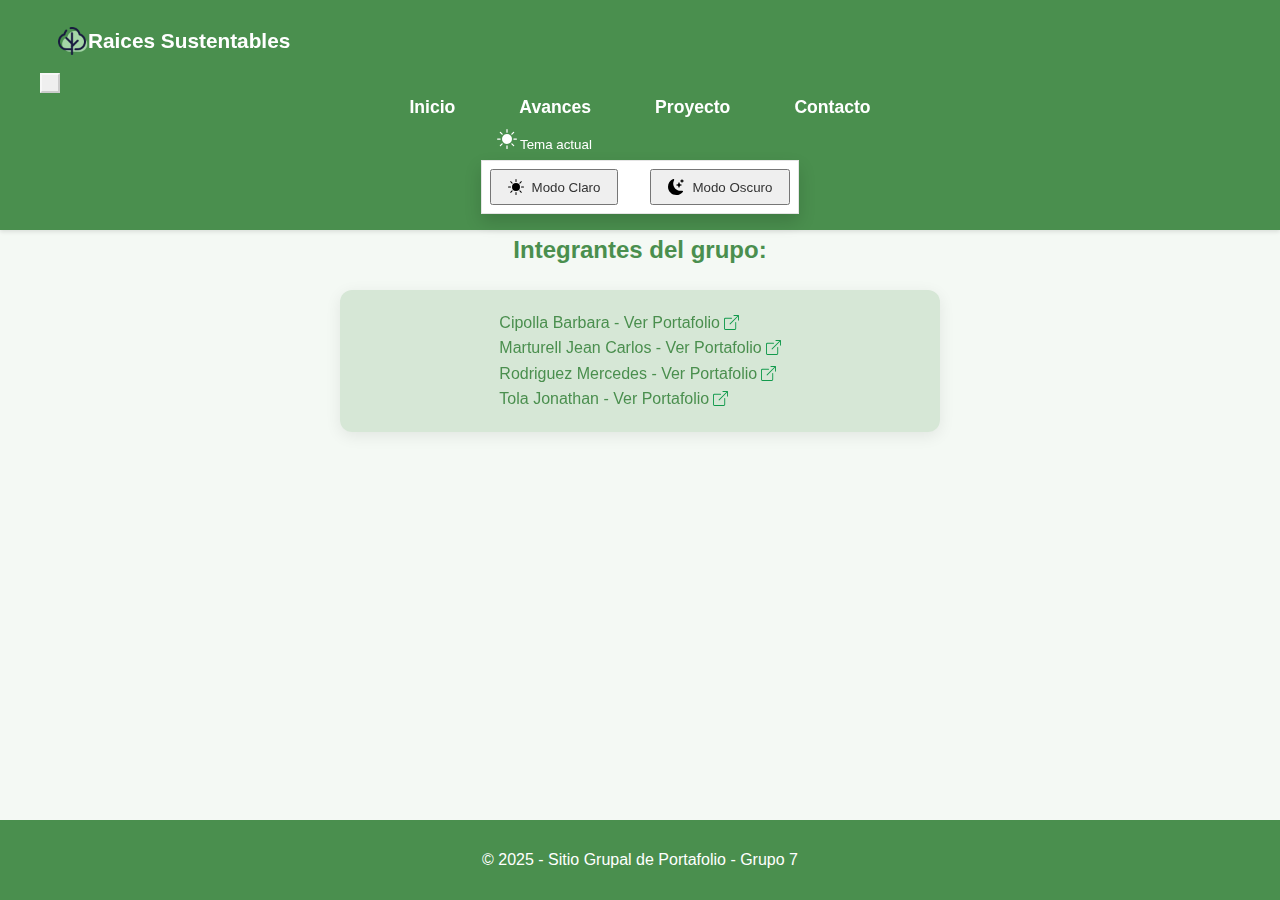
<file: index.html>
<!DOCTYPE html>
<html lang="es">

<head>
    <meta charset="UTF-8">
    <meta name="viewport" content="width=device-width, initial-scale=1">
    <meta name="description" content="Raices Sustentables - Proyecto de sustentabilidad">
    <title>Raices Sustentables</title>
    <link href="https://cdn.jsdelivr.net/npm/bootstrap@5.3.6/dist/css/bootstrap.min.css" rel="stylesheet"
        integrity="sha384-4Q6Gf2aSP4eDXB8Miphtr37CMZZQ5oXLH2yaXMJ2w8e2ZtHTl7GptT4jmndRuHDT" crossorigin="anonymous">
    <link rel="stylesheet" href="css/styles.css">
    <link rel="stylesheet" href="css/home.css">
    <link rel="icon" href="img/icons8-árbol-48.png" />
</head>

<body>
    <header>
        <nav class="navbar navbar-expand-lg">
            <div class="container-fluid px-4">
                <a class="navbar-brand text-white text-decoration-none" href="index.html">
                    <img src="img/icons8-árbol-48.png" alt="Logo" width="40" height="40" class="me-2">
                    Raices Sustentables
                </a>
                <button class="navbar-toggler" type="button" data-bs-toggle="collapse" data-bs-target="#navbarNav"
                    aria-controls="navbarNav" aria-expanded="false" aria-label="Toggle navigation">
                    <span class="navbar-toggler-icon"></span>
                </button>
                <div class="collapse navbar-collapse" id="navbarNav">
                    <ul class="navbar-nav ms-auto mb-2 mb-lg-0 me-4">
                        <li class="nav-item px-3">
                            <a class="nav-link" href="index.html">Inicio</a>
                        </li>
                        <li class="nav-item px-3">
                            <a class="nav-link" href="avances.html">Avances</a>
                        </li>
                        <li class="nav-item px-3">
                            <a class="nav-link" href="proyecto.html">Proyecto</a>
                        </li>
                        <li class="nav-item px-3">
                            <a class="nav-link" href="contacto.html">Contacto</a>
                        </li>
                    </ul>
                    <ul class="navbar-nav">
                        <li class="nav-item">
                            <div class="dropdown">
                                <button class="btn dropdown-toggle" type="button" data-bs-toggle="dropdown"
                                    aria-expanded="false" id="darkModeToggle" aria-label="Cambiar tema de la página">
                                    <img src="img/sun-fill.svg" alt="" width="20" height="20" style="filter: invert(1);"
                                        aria-hidden="true">
                                    <span class="visually-hidden">Tema actual</span>
                                </button>
                                <ul class="dropdown-menu dropdown-menu-end" aria-labelledby="darkModeToggle">
                                    <li><button class="dropdown-item" data-theme="light">
                                            <img src="img/sun-fill.svg" alt="" width="16" height="16" class="me-2"
                                                aria-hidden="true">
                                            <span>Modo Claro</span>
                                        </button></li>
                                    <li><button class="dropdown-item" data-theme="dark">
                                            <img src="img/moon-stars-fill.svg" alt="" width="16" height="16"
                                                class="me-2" aria-hidden="true">
                                            <span>Modo Oscuro</span>
                                        </button></li>
                                </ul>
                            </div>
                        </li>
                    </ul>
                </div>
            </div>
        </nav>
    </header>
    <main>
        <h1>Grupo 7 - Portafolio Grupal</h1>
        <h2>Integrantes del grupo:</h2>
        <section class="integrantes mt-5">
            <ul class="list-unstyled mb-0">
                <li class="d-flex align-items-center gap-2 mb-3">
                    <span class="nombre-integrante">Cipolla Barbara - </span>
                    <a href="https://bcipolla-uade.github.io/UVA1/" target="_blank" class="btn btn-outline-success">
                        Ver Portafolio
                        <img src="img/box-arrow-up-right.svg" alt="Portafolio" width="15" height="15">
                    </a>
                </li>
                <li class="d-flex align-items-center gap-2 mb-3">
                    <span class="nombre-integrante">Marturell Jean Carlos - </span>
                    <a href="https://jeanmarturell-edu.github.io/Marturell_Dise-o_Parcial_1/" target="_blank" class="btn btn-outline-success">
                        Ver Portafolio
                        <img src="img/box-arrow-up-right.svg" alt="Portafolio" width="15" height="15">
                    </a>
                </li>
                <li class="d-flex align-items-center gap-2 mb-3">
                    <span class="nombre-integrante">Rodriguez Mercedes - </span>
                    <a href="https://mercedesbr.github.io/tpobligatoriouva2.github.io/" target="_blank" class="btn btn-outline-success">
                        Ver Portafolio
                        <img src="img/box-arrow-up-right.svg" alt="Portafolio" width="15" height="15">
                    </a>
                </li>
                <li class="d-flex align-items-center gap-2">
                    <span class="nombre-integrante">Tola Jonathan - </span>
                    <a href="https://jonathantola.github.io/UVA2EjercicioIntegrador/" target="_blank" class="btn btn-outline-success">
                        Ver Portafolio
                        <img src="img/box-arrow-up-right.svg" alt="Portafolio" width="15" height="15">
                    </a>
                </li>
            </ul>
        </section>
    </main>
    <footer>
        <div class="footer-content">
            <p>© 2025 - Sitio Grupal de Portafolio - Grupo 7</p>
        </div>
    </footer>
    <script src="js/script.js"></script>
    <script src="https://cdn.jsdelivr.net/npm/bootstrap@5.3.6/dist/js/bootstrap.bundle.min.js"
        integrity="sha384-j1CDi7MgGQ12Z7Qab0qlWQ/Qqz24Gc6BM0thvEMVjHnfYGF0rmFCozFSxQBxwHKO"
        crossorigin="anonymous"></script>
</body>

</html>
</file>
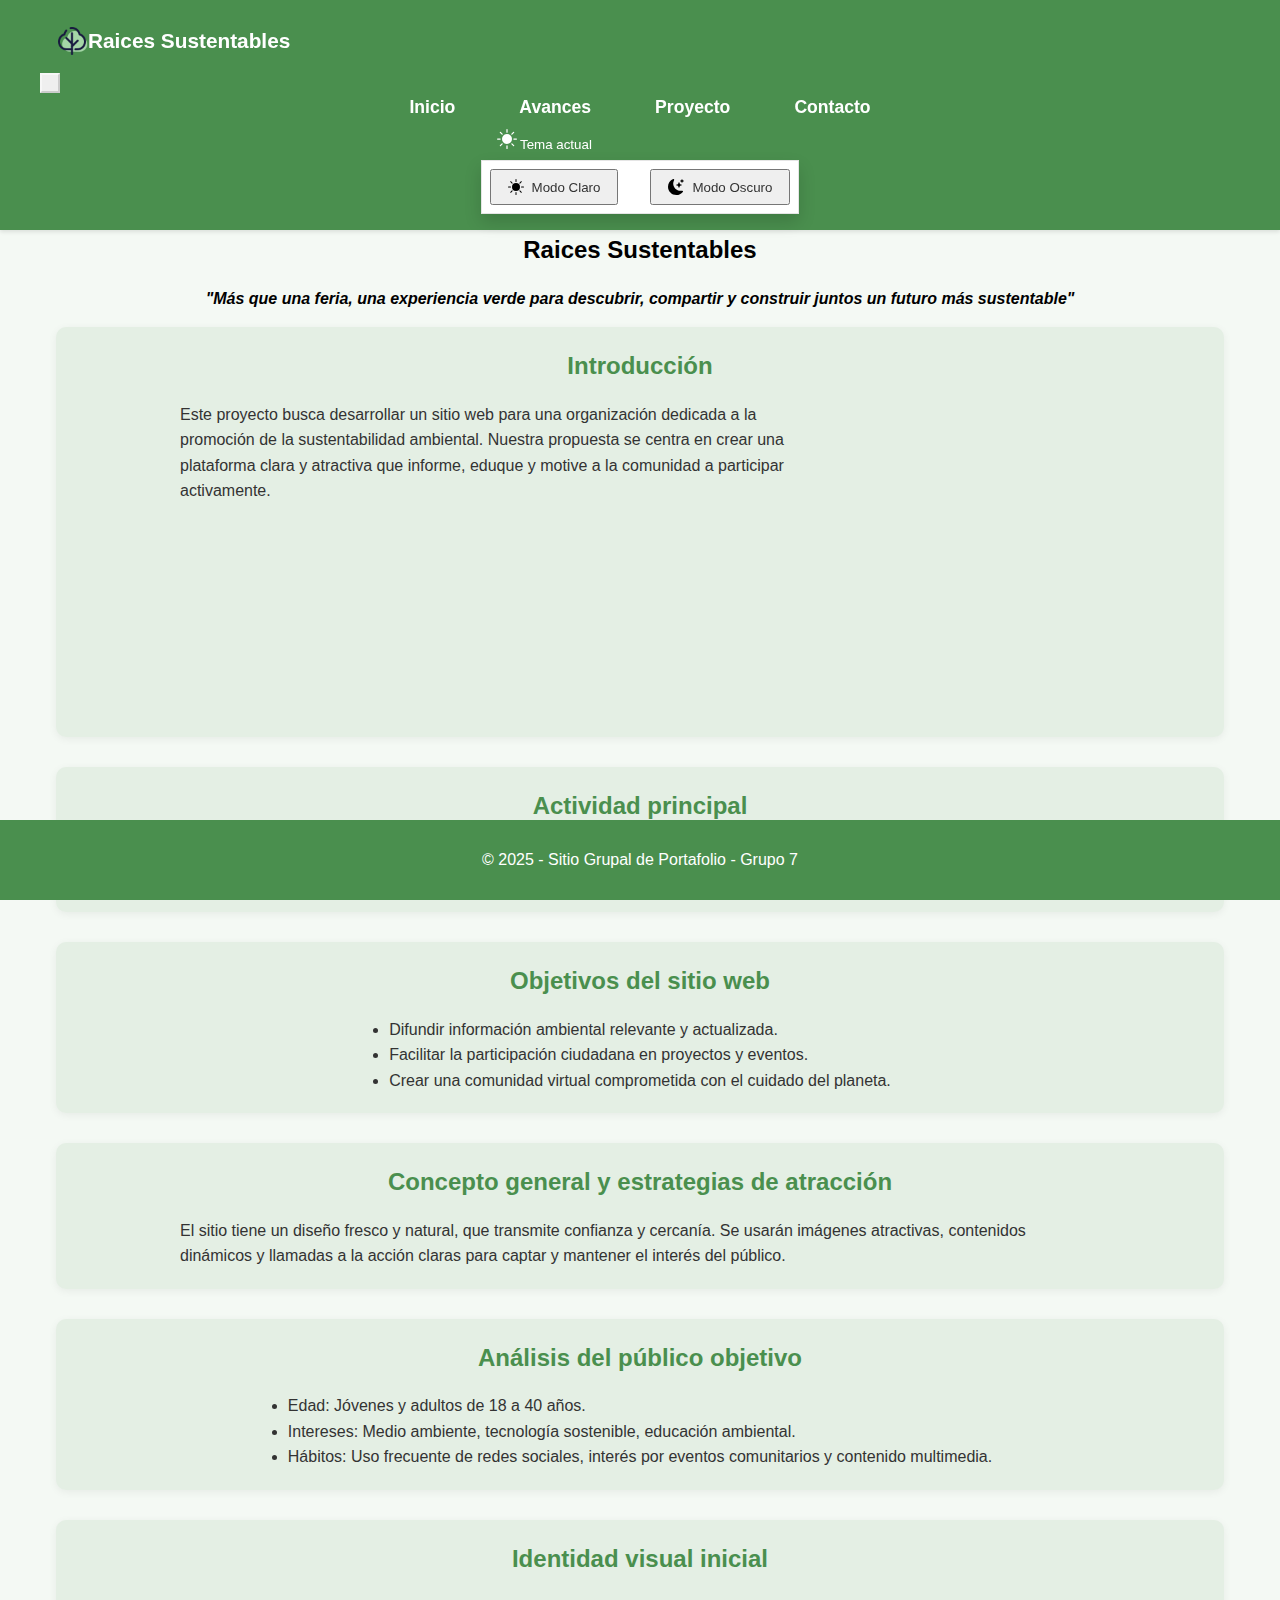
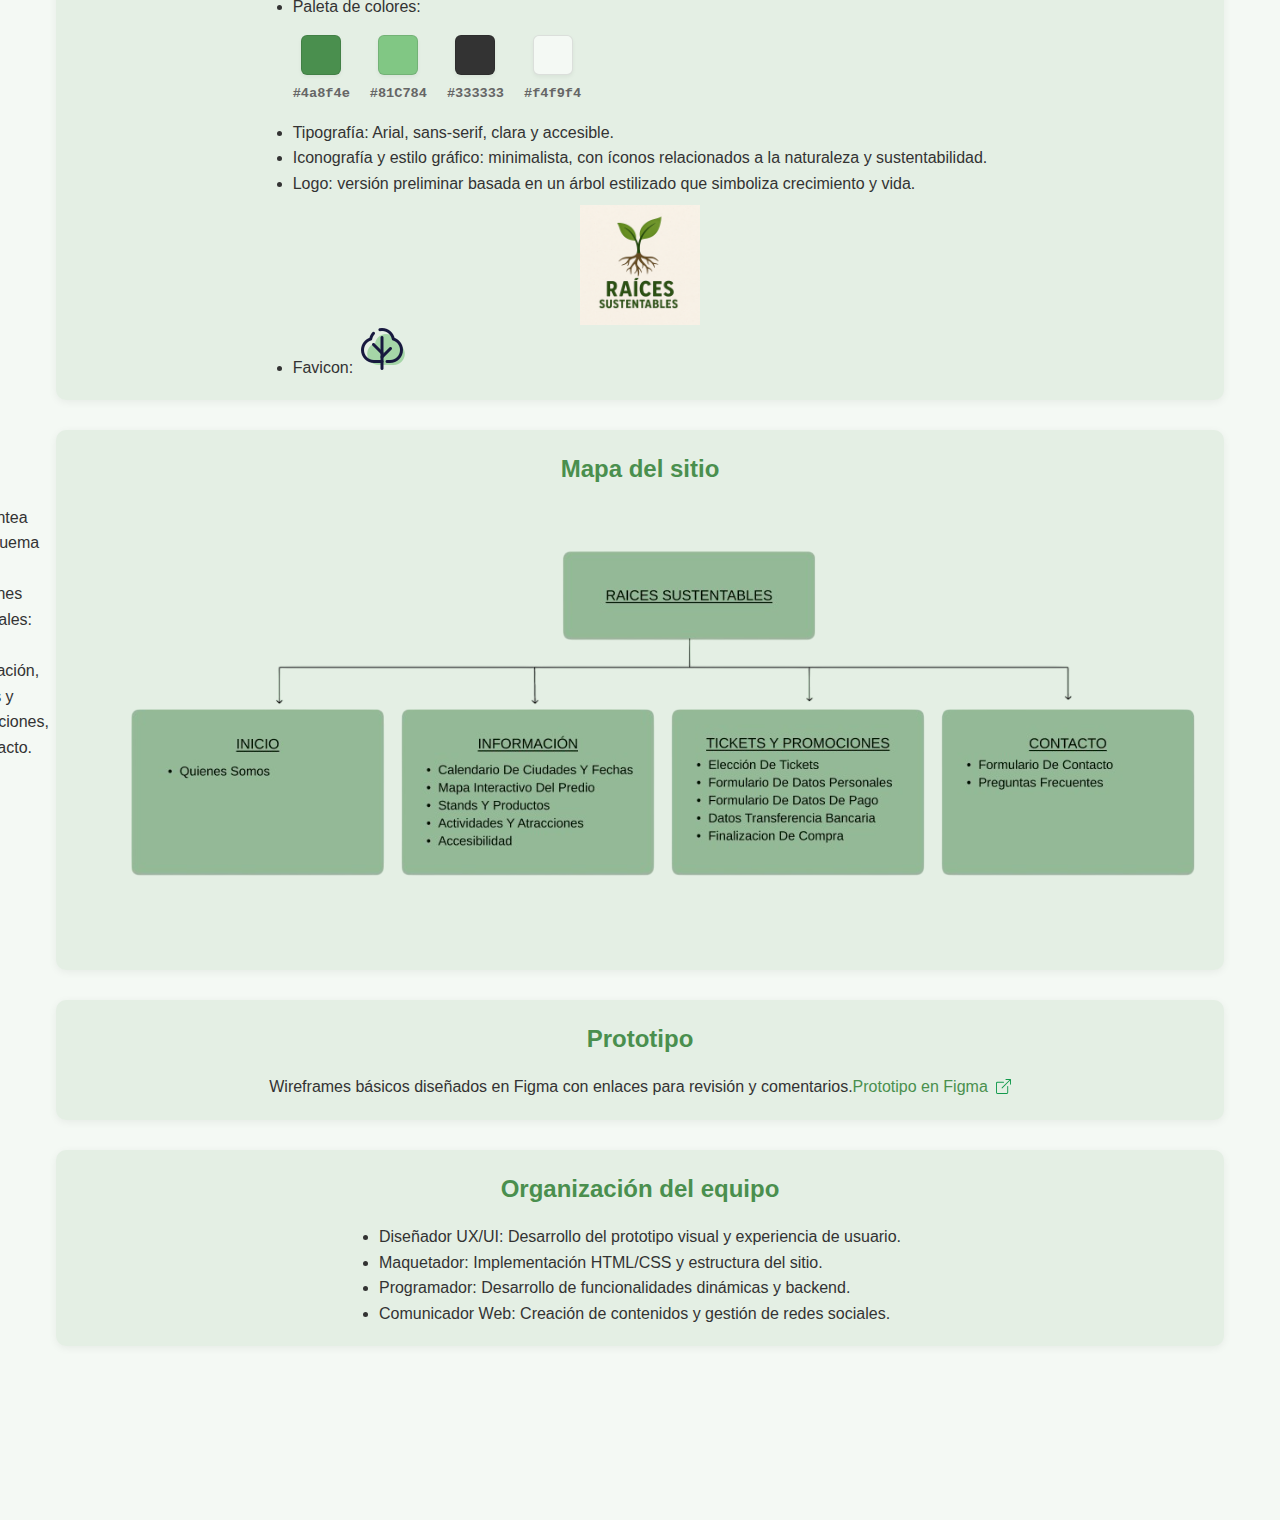
<file: avances.html>
<!DOCTYPE html>
<html lang="es">

<head>
  <meta charset="UTF-8" />
  <meta name="viewport" content="width=device-width, initial-scale=1" />
  <meta name="description" content="Raices Sustentables - Proyecto de sustentabilidad">
  <title>Raices Sustentables</title>
  <link href="https://cdn.jsdelivr.net/npm/bootstrap@5.3.6/dist/css/bootstrap.min.css" rel="stylesheet"
    integrity="sha384-4Q6Gf2aSP4eDXB8Miphtr37CMZZQ5oXLH2yaXMJ2w8e2ZtHTl7GptT4jmndRuHDT" crossorigin="anonymous">
  <link rel="stylesheet" href="css/styles.css">
  <link rel="stylesheet" href="css/avances.css">
  <link rel="icon" href="img/icons8-árbol-48.png" />
</head>

<body>
  <header>
    <nav class="navbar navbar-expand-lg">
      <div class="container-fluid px-4">
        <a class="navbar-brand text-white text-decoration-none" href="index.html">
          <img src="img/icons8-árbol-48.png" alt="Logo" width="40" height="40" class="me-2">
          Raices Sustentables
        </a>
        <button class="navbar-toggler" type="button" data-bs-toggle="collapse" data-bs-target="#navbarNav"
          aria-controls="navbarNav" aria-expanded="false" aria-label="Toggle navigation">
          <span class="navbar-toggler-icon"></span>
        </button>
        
        <div class="collapse navbar-collapse" id="navbarNav">
          <ul class="navbar-nav ms-auto mb-2 mb-lg-0 me-4">
            <li class="nav-item px-3">
              <a class="nav-link" href="index.html">Inicio</a>
            </li>
            <li class="nav-item px-3">
              <a class="nav-link" href="avances.html">Avances</a>
            </li>
            <li class="nav-item px-3">
              <a class="nav-link" href="proyecto.html">Proyecto</a>
            </li>
            <li class="nav-item px-3">
              <a class="nav-link" href="contacto.html">Contacto</a>
            </li>
          </ul>
          <ul class="navbar-nav">
            <li class="nav-item">
              <div class="dropdown">
                <button class="btn dropdown-toggle" type="button" data-bs-toggle="dropdown" aria-expanded="false"
                  id="darkModeToggle" aria-label="Cambiar tema de la página">
                  <img src="img/sun-fill.svg" alt="" width="20" height="20" style="filter: invert(1);"
                    aria-hidden="true">
                  <span class="visually-hidden">Tema actual</span>
                </button>
                <ul class="dropdown-menu dropdown-menu-end" aria-labelledby="darkModeToggle">
                  <li><button class="dropdown-item" data-theme="light">
                      <img src="img/sun-fill.svg" alt="" width="16" height="16" class="me-2" aria-hidden="true">
                      <span>Modo Claro</span>
                    </button></li>
                  <li><button class="dropdown-item" data-theme="dark">
                      <img src="img/moon-stars-fill.svg" alt="" width="16" height="16" class="me-2" aria-hidden="true">
                      <span>Modo Oscuro</span>
                    </button></li>
                </ul>
              </div>
            </li>
          </ul>
        </div>
      </div>
    </nav>
  </header>
  <main>
    <h1>Avances del Proyecto</h1>
    <div class="text-center">
      <h2 class="name-project">Raices Sustentables</h2>
      <h3 class="slogan">
        "Más que una feria, una experiencia verde para descubrir, compartir y construir juntos un futuro más
        sustentable"
      </h3>
    </div>
    <div class="container px-0">
      <section id="introduccion">
        <h2>Introducción</h2>
        <div class="row">
          <p>Este proyecto busca desarrollar un sitio web para una organización dedicada a la promoción de la
            sustentabilidad ambiental. Nuestra propuesta se centra en crear una plataforma clara y atractiva que
            informe,
            eduque y motive a la comunidad a participar activamente.</p>
            <iframe width="560" height="315" src="https://www.youtube.com/embed/S6SRwQQNQp4?si=m0HlLHedyd2SuYSQ" title="YouTube video player" frameborder="0" allow="accelerometer; autoplay; clipboard-write; encrypted-media; gyroscope; picture-in-picture; web-share" referrerpolicy="strict-origin-when-cross-origin" allowfullscreen></iframe>        </div>
      </section>

      <section id="actividad-principal">
        <h2>Actividad principal</h2>
        <div class="row">
          <p>La organización trabaja en campañas de concientización ambiental, promoción de prácticas ecológicas y
            colaboración con instituciones educativas y comunitarias.</p>
        </div>
      </section>

      <section id="objetivos">
        <h2>Objetivos del sitio web</h2>
        <div class="row">
          <ul>
            <li>Difundir información ambiental relevante y actualizada.</li>
            <li>Facilitar la participación ciudadana en proyectos y eventos.</li>
            <li>Crear una comunidad virtual comprometida con el cuidado del planeta.</li>
          </ul>
        </div>
      </section>

      <section id="concepto-estrategias">
        <h2>Concepto general y estrategias de atracción</h2>
        <div class="row">
          <p>El sitio tiene un diseño fresco y natural, que transmite confianza y cercanía. Se usarán imágenes
            atractivas,
            contenidos dinámicos y llamadas a la acción claras para captar y mantener el interés del público.</p>
        </div>
      </section>

      <section id="publico-objetivo">
        <h2>Análisis del público objetivo</h2>
        <div class="row">
          <ul>
            <li>Edad: Jóvenes y adultos de 18 a 40 años.</li>
            <li>Intereses: Medio ambiente, tecnología sostenible, educación ambiental.</li>
            <li>Hábitos: Uso frecuente de redes sociales, interés por eventos comunitarios y contenido multimedia.</li>
          </ul>
        </div>
      </section>

      <section id="identidad-visual">
        <h2>Identidad visual inicial</h2>
        <div class="row">
          <ul>
            <li>Paleta de colores:
              <div class="color-palette">
                <div class="color-item">
                  <div class="color-square" style="background-color: #4a8f4e;"></div>
                  <span class="color-label">#4a8f4e</span>
                </div>
                <div class="color-item">
                  <div class="color-square" style="background-color: #81C784;"></div>
                  <span class="color-label">#81C784</span>
                </div>
                <div class="color-item">
                  <div class="color-square" style="background-color: #333333;"></div>
                  <span class="color-label">#333333</span>
                </div>
                <div class="color-item">
                  <div class="color-square" style="background-color: #f4f9f4;"></div>
                  <span class="color-label">#f4f9f4</span>
                </div>
              </div>
            </li>
            <li>Tipografía: Arial, sans-serif, clara y accesible.</li>
            <li>Iconografía y estilo gráfico: minimalista, con íconos relacionados a la naturaleza y sustentabilidad.
            </li>
            <li>Logo: versión preliminar basada en un árbol estilizado que simboliza crecimiento y vida.</li>
            <li style="list-style: none;">
              <img src="img/logo.png" alt="Logo preliminar: árbol estilizado" class="logo-preliminar">
            </li>
            <li>
              Favicon:
              <img src="img/icons8-árbol-48.png" alt="Favicon" class="favicon">
            </li>
          </ul>
        </div>
      </section>

      <section id="mapa-del-sitio">
        <h2>Mapa del sitio</h2>
        <div class="row">
          <p>Se plantea un esquema con secciones principales: Inicio, Información, Tickets y Promociones, y Contacto.</p>
          <img src="img/mapa.png" alt="Mapa del sitio" class="img-fluid">
        </div>
      </section>

      <section id="prototipo">
        <h2>Prototipo</h2>
        <div class="row">
          <p>Wireframes básicos diseñados en Figma con enlaces para revisión y comentarios.</p>
          <a href="https://www.figma.com/design/7udUattE8xPKChNR4ViDZu/Raices-sustentables?node-id=0-1&t=KwlnRJPeVBv5Nybq-1"
            target="_blank" class="figma-link">
            Prototipo en Figma
            <img src="img/box-arrow-up-right.svg" alt="Link" width="15" height="15">
          </a>
        </div>
      </section>

      <section id="organizacion-equipo">
        <h2>Organización del equipo</h2>
        <div class="row">
          <ul>
            <li>Diseñador UX/UI: Desarrollo del prototipo visual y experiencia de usuario.</li>
            <li>Maquetador: Implementación HTML/CSS y estructura del sitio.</li>
            <li>Programador: Desarrollo de funcionalidades dinámicas y backend.</li>
            <li>Comunicador Web: Creación de contenidos y gestión de redes sociales.</li>
          </ul>
        </div>
      </section>
    </div>
  </main>

  <footer>
    <div class="footer-content">
      <p>© 2025 - Sitio Grupal de Portafolio - Grupo 7</p>
    </div>
  </footer>
  <script src="js/script.js"></script>
  <script src="https://cdn.jsdelivr.net/npm/bootstrap@5.3.6/dist/js/bootstrap.bundle.min.js"
    integrity="sha384-j1CDi7MgGQ12Z7Qab0qlWQ/Qqz24Gc6BM0thvEMVjHnfYGF0rmFCozFSxQBxwHKO"
    crossorigin="anonymous"></script>
</body>

</html>
</file>
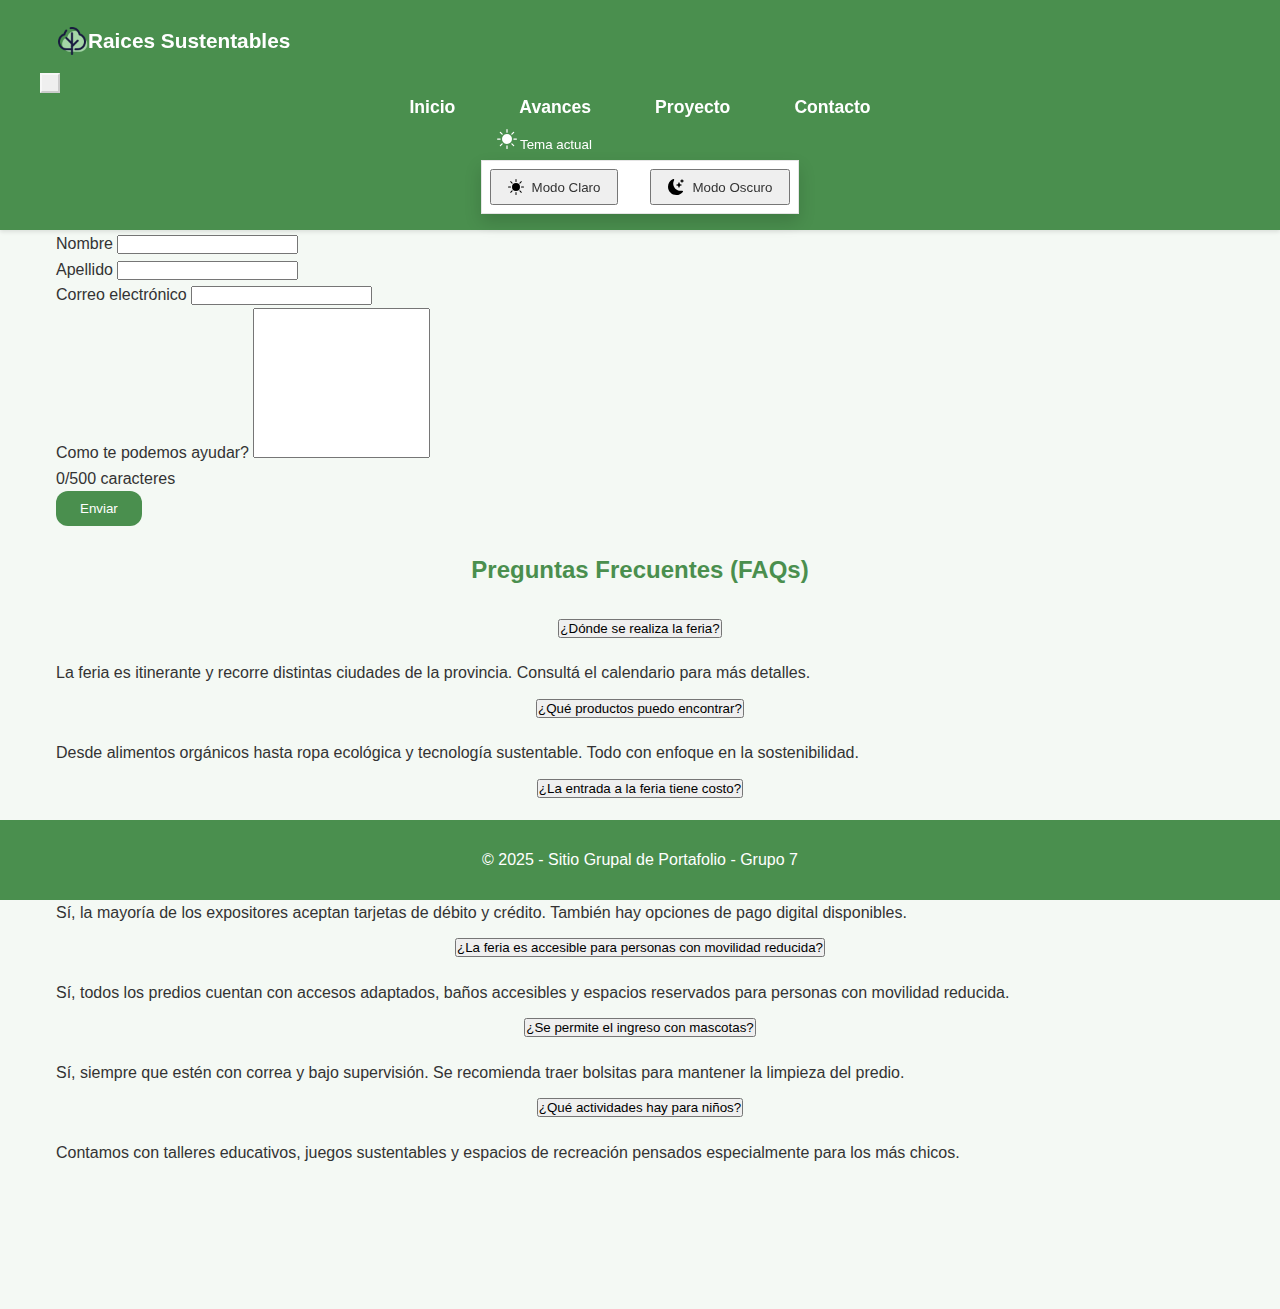
<file: contacto.html>
<!DOCTYPE html>
<html lang="es">

<head>
    <meta charset="UTF-8" />
    <meta name="viewport" content="width=device-width, initial-scale=1" />
    <meta name="description" content="Raices Sustentables - Proyecto de sustentabilidad" />
    <title>Raices Sustentables</title>
    <link href="https://cdn.jsdelivr.net/npm/bootstrap@5.3.6/dist/css/bootstrap.min.css" rel="stylesheet"
        integrity="sha384-4Q6Gf2aSP4eDXB8Miphtr37CMZZQ5oXLH2yaXMJ2w8e2ZtHTl7GptT4jmndRuHDT" crossorigin="anonymous" />
    <link rel="stylesheet" href="css/styles.css" />
    <link rel="stylesheet" href="css/proyecto.css" />
    <link rel="icon" href="img/icons8-árbol-48.png" />
</head>

<body>
    <header>
        <nav class="navbar navbar-expand-lg">
            <div class="container-fluid px-4">
                <a class="navbar-brand text-white text-decoration-none" href="index.html">
                    <img src="img/icons8-árbol-48.png" alt="Logo" width="40" height="40" class="me-2" />
                    Raices Sustentables
                </a>
                <button class="navbar-toggler" type="button" data-bs-toggle="collapse" data-bs-target="#navbarNav"
                    aria-controls="navbarNav" aria-expanded="false" aria-label="Toggle navigation">
                    <span class="navbar-toggler-icon"></span>
                </button>
                <div class="collapse navbar-collapse" id="navbarNav">
                    <ul class="navbar-nav ms-auto mb-2 mb-lg-0 me-4">
                        <li class="nav-item px-3">
                            <a class="nav-link" href="index.html">Inicio</a>
                        </li>
                        <li class="nav-item px-3">
                            <a class="nav-link" href="avances.html">Avances</a>
                        </li>
                        <li class="nav-item px-3">
                            <a class="nav-link" href="proyecto.html">Proyecto</a>
                        </li>
                        <li class="nav-item px-3">
                            <a class="nav-link" href="contacto.html">Contacto</a>
                        </li>
                    </ul>
                    <ul class="navbar-nav">
                        <li class="nav-item">
                            <div class="dropdown">
                                <button class="btn dropdown-toggle" type="button" data-bs-toggle="dropdown"
                                    aria-expanded="false" id="darkModeToggle" aria-label="Cambiar tema de la página">
                                    <img src="img/sun-fill.svg" alt width="20" height="20" style="filter: invert(1)"
                                        aria-hidden="true" />
                                    <span class="visually-hidden">Tema actual</span>
                                </button>
                                <ul class="dropdown-menu dropdown-menu-end" aria-labelledby="darkModeToggle">
                                    <li>
                                        <button class="dropdown-item" data-theme="light">
                                            <img src="img/sun-fill.svg" alt width="16" height="16" class="me-2"
                                                aria-hidden="true" />
                                            <span>Modo Claro</span>
                                        </button>
                                    </li>
                                    <li>
                                        <button class="dropdown-item" data-theme="dark">
                                            <img src="img/moon-stars-fill.svg" alt width="16" height="16" class="me-2"
                                                aria-hidden="true" />
                                            <span>Modo Oscuro</span>
                                        </button>
                                    </li>
                                </ul>
                            </div>
                        </li>
                    </ul>
                </div>
            </div>
        </nav>
    </header>
    <main class="container mt-5">
        <h1>¡Hola, Contanos sobre vos!</h1>
        <div class="row">
            <!-- Formulario -->
            <div class="col-md-6">
                <form>
                    <div class="row">
                        <div class="col-md-6 mb-3">
                            <label for="nombre" class="form-label">Nombre</label>
                            <input type="text" class="form-control" id="nombre" required />
                        </div>
                        <div class="col-md-6 mb-3">
                            <label for="apellido" class="form-label">Apellido</label>
                            <input type="text" class="form-control" id="apellido" required />
                        </div>
                    </div>

                    <div class="mb-3">
                        <label for="email" class="form-label">Correo electrónico</label>
                        <input type="email" class="form-control" id="email" required />
                    </div>
                    <div class="mb-3">
                        <label for="mensaje" class="form-label">Como te podemos ayudar?</label>
                        <textarea class="form-control" id="mensaje" rows="4"
                            style="resize: none; height: 150px; overflow-y: auto;" maxlength="500" required></textarea>
                        <div class="form-text text-end">
                            <span id="charCount">0</span>/500 caracteres
                        </div>
                    </div>
                    <button type="submit" class="btn btn-enviar">Enviar</button>
                </form>
            </div>

            <!-- FAQs -->
            <div class="col-md-6">
                <h2>Preguntas Frecuentes (FAQs)</h2>
                <div class="accordion" id="faqAccordion">
                    <!-- Pregunta 1 -->
                    <div class="accordion-item">
                        <h2 class="accordion-header" id="faq1">
                            <button class="accordion-button collapsed" type="button" data-bs-toggle="collapse"
                                data-bs-target="#collapse1">
                                ¿Dónde se realiza la feria?
                            </button>
                        </h2>
                        <div id="collapse1" class="accordion-collapse collapse" data-bs-parent="#faqAccordion">
                            <div class="accordion-body">
                                La feria es itinerante y recorre distintas ciudades de la
                                provincia. Consultá el calendario para más detalles.
                            </div>
                        </div>
                    </div>
                    <!-- Pregunta 2 -->
                    <div class="accordion-item">
                        <h2 class="accordion-header" id="faq2">
                            <button class="accordion-button collapsed" type="button" data-bs-toggle="collapse"
                                data-bs-target="#collapse2">
                                ¿Qué productos puedo encontrar?
                            </button>
                        </h2>
                        <div id="collapse2" class="accordion-collapse collapse" data-bs-parent="#faqAccordion">
                            <div class="accordion-body">
                                Desde alimentos orgánicos hasta ropa ecológica y tecnología
                                sustentable. Todo con enfoque en la sostenibilidad.
                            </div>
                        </div>
                    </div>
                    <!-- Pregunta 3 -->
                    <div class="accordion-item">
                        <h2 class="accordion-header" id="faq3">
                            <button class="accordion-button collapsed" type="button" data-bs-toggle="collapse"
                                data-bs-target="#collapse3">
                                ¿La entrada a la feria tiene costo?
                            </button>
                        </h2>
                        <div id="collapse3" class="accordion-collapse collapse" data-bs-parent="#faqAccordion">
                            <div class="accordion-body">
                                El acceso general a la feria es gratuito. Algunas actividades o talleres pueden tener un
                                costo, el cual se detalla en la sección de eventos.
                            </div>
                        </div>
                    </div>

                    <!-- Pregunta 4 -->
                    <div class="accordion-item">
                        <h2 class="accordion-header" id="faq4">
                            <button class="accordion-button collapsed" type="button" data-bs-toggle="collapse"
                                data-bs-target="#collapse4">
                                ¿Puedo pagar con tarjeta en los stands?
                            </button>
                        </h2>
                        <div id="collapse4" class="accordion-collapse collapse" data-bs-parent="#faqAccordion">
                            <div class="accordion-body">
                                Sí, la mayoría de los expositores aceptan tarjetas de débito y crédito. También hay
                                opciones de pago digital disponibles.
                            </div>
                        </div>
                    </div>

                    <!-- Pregunta 5 -->
                    <div class="accordion-item">
                        <h2 class="accordion-header" id="faq5">
                            <button class="accordion-button collapsed" type="button" data-bs-toggle="collapse"
                                data-bs-target="#collapse5">
                                ¿La feria es accesible para personas con movilidad reducida?
                            </button>
                        </h2>
                        <div id="collapse5" class="accordion-collapse collapse" data-bs-parent="#faqAccordion">
                            <div class="accordion-body">
                                Sí, todos los predios cuentan con accesos adaptados, baños accesibles y espacios
                                reservados para personas con movilidad reducida.
                            </div>
                        </div>
                    </div>

                    <!-- Pregunta 6 -->
                    <div class="accordion-item">
                        <h2 class="accordion-header" id="faq6">
                            <button class="accordion-button collapsed" type="button" data-bs-toggle="collapse"
                                data-bs-target="#collapse6">
                                ¿Se permite el ingreso con mascotas?
                            </button>
                        </h2>
                        <div id="collapse6" class="accordion-collapse collapse" data-bs-parent="#faqAccordion">
                            <div class="accordion-body">
                                Sí, siempre que estén con correa y bajo supervisión. Se recomienda traer bolsitas para
                                mantener la limpieza del predio.
                            </div>
                        </div>
                    </div>

                    <!-- Pregunta 7 -->
                    <div class="accordion-item">
                        <h2 class="accordion-header" id="faq7">
                            <button class="accordion-button collapsed" type="button" data-bs-toggle="collapse"
                                data-bs-target="#collapse7">
                                ¿Qué actividades hay para niños?
                            </button>
                        </h2>
                        <div id="collapse7" class="accordion-collapse collapse" data-bs-parent="#faqAccordion">
                            <div class="accordion-body">
                                Contamos con talleres educativos, juegos sustentables y espacios de recreación pensados
                                especialmente para los más chicos.
                            </div>
                        </div>
                    </div>
                </div>
            </div>
        </div>
    </main>
    <footer>
        <div class="footer-content">
            <p>© 2025 - Sitio Grupal de Portafolio - Grupo 7</p>
        </div>
    </footer>
    <script src="js/script.js"></script>
    <script src="https://cdn.jsdelivr.net/npm/bootstrap@5.3.6/dist/js/bootstrap.bundle.min.js"
        integrity="sha384-j1CDi7MgGQ12Z7Qab0qlWQ/Qqz24Gc6BM0thvEMVjHnfYGF0rmFCozFSxQBxwHKO"
        crossorigin="anonymous"></script>
    <script>
        const mensaje = document.getElementById("mensaje");
        const charCount = document.getElementById("charCount");

        mensaje.addEventListener("input", () => {
            charCount.textContent = mensaje.value.length;
        });
    </script>

</body>

</html>
</file>
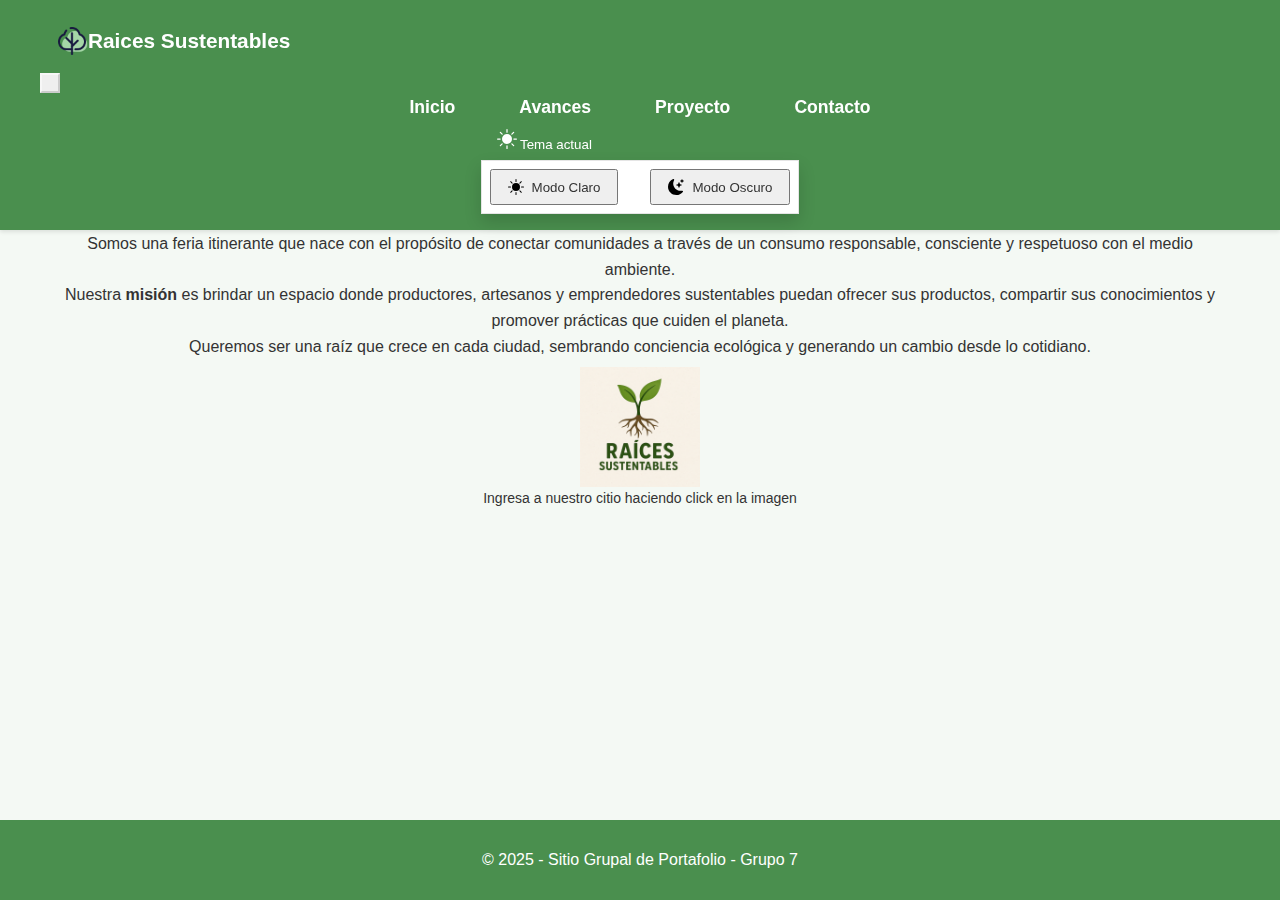
<file: proyecto.html>
<!DOCTYPE html>
<html lang="es">

<head>
    <meta charset="UTF-8" />
    <meta name="viewport" content="width=device-width, initial-scale=1" />
    <meta name="description" content="Raices Sustentables - Proyecto de sustentabilidad">
    <title>Raices Sustentables</title>
    <link href="https://cdn.jsdelivr.net/npm/bootstrap@5.3.6/dist/css/bootstrap.min.css" rel="stylesheet"
        integrity="sha384-4Q6Gf2aSP4eDXB8Miphtr37CMZZQ5oXLH2yaXMJ2w8e2ZtHTl7GptT4jmndRuHDT" crossorigin="anonymous">
    <link rel="stylesheet" href="css/styles.css">
    <link rel="stylesheet" href="css/proyecto.css">
    <link rel="icon" href="img/icons8-árbol-48.png" />
</head>

<body>
    <header>
        <nav class="navbar navbar-expand-lg">
            <div class="container-fluid px-4">
                <a class="navbar-brand text-white text-decoration-none" href="index.html">
                    <img src="img/icons8-árbol-48.png" alt="Logo" width="40" height="40" class="me-2">
                    Raices Sustentables
                </a>
                <button class="navbar-toggler" type="button" data-bs-toggle="collapse" data-bs-target="#navbarNav"
                    aria-controls="navbarNav" aria-expanded="false" aria-label="Toggle navigation">
                    <span class="navbar-toggler-icon"></span>
                </button>
                <div class="collapse navbar-collapse" id="navbarNav">
                    <ul class="navbar-nav ms-auto mb-2 mb-lg-0 me-4">
                        <li class="nav-item px-3">
                            <a class="nav-link" href="index.html">Inicio</a>
                        </li>
                        <li class="nav-item px-3">
                            <a class="nav-link" href="avances.html">Avances</a>
                        </li>
                        <li class="nav-item px-3">
                            <a class="nav-link" href="proyecto.html">Proyecto</a>
                        </li>
                        <li class="nav-item px-3">
                            <a class="nav-link" href="contacto.html">Contacto</a>
                        </li>
                    </ul>
                    <ul class="navbar-nav">
                        <li class="nav-item">
                            <div class="dropdown">
                                <button class="btn dropdown-toggle" type="button" data-bs-toggle="dropdown"
                                    aria-expanded="false" id="darkModeToggle" aria-label="Cambiar tema de la página">
                                    <img src="img/sun-fill.svg" alt="" width="20" height="20" style="filter: invert(1);"
                                        aria-hidden="true">
                                    <span class="visually-hidden">Tema actual</span>
                                </button>
                                <ul class="dropdown-menu dropdown-menu-end" aria-labelledby="darkModeToggle">
                                    <li><button class="dropdown-item" data-theme="light">
                                            <img src="img/sun-fill.svg" alt="" width="16" height="16" class="me-2"
                                                aria-hidden="true">
                                            <span>Modo Claro</span>
                                        </button></li>
                                    <li><button class="dropdown-item" data-theme="dark">
                                            <img src="img/moon-stars-fill.svg" alt="" width="16" height="16"
                                                class="me-2" aria-hidden="true">
                                            <span>Modo Oscuro</span>
                                        </button></li>
                                </ul>
                            </div>
                        </li>
                    </ul>
                </div>
            </div>
        </nav>
    </header>
    <main>
        <h1>Conoce más sobre nosotros...</h1>
        <div class="container align-items-center d-flex flex-column">
            <p class="lead">Somos una feria itinerante que nace con el propósito de conectar comunidades a través de un consumo responsable, consciente y respetuoso con el medio ambiente.</p>
            <p class="lead">
                Nuestra <strong>misión</strong> es brindar un espacio donde productores, artesanos y emprendedores sustentables puedan ofrecer sus productos, compartir sus conocimientos y promover prácticas que cuiden el planeta.<br>
                Queremos ser una raíz que crece en cada ciudad, sembrando conciencia ecológica y generando un cambio desde lo cotidiano.
            </p>

            <a href="https://cuervojona.github.io/raices-sustentables/">
                <img src="img/logo.png" alt="En construcción" class="logo-preliminar">
            </a>
            <p class="website-url ">
                Ingresa a nuestro citio haciendo click en la imagen
            </p>
            
        </div>
    </main>
    <footer>
        <div class="footer-content">
            <p>© 2025 - Sitio Grupal de Portafolio - Grupo 7</p>
        </div>
    </footer>
    <script src="js/script.js"></script>
    <script src="https://cdn.jsdelivr.net/npm/bootstrap@5.3.6/dist/js/bootstrap.bundle.min.js"
        integrity="sha384-j1CDi7MgGQ12Z7Qab0qlWQ/Qqz24Gc6BM0thvEMVjHnfYGF0rmFCozFSxQBxwHKO"
        crossorigin="anonymous"></script>
</body>

</html>
</file>
<file: css/styles.css>
:root {
    --green-primary: #4a8f4e;

    --green-light: #81C784;

    --white-clean: #FFFFFF;

    /* Typography */
    --font-primary: 'Arial', sans-serif;
    --font-size-base: 16px;
    --line-height-base: 1.6;

    /* Spacing */
    --spacing-small: 0.5rem;
    --spacing-medium: 1rem;
    --spacing-large: 2rem;
}

/* Reset default styles */
* {
    margin: 0;
    padding: 0;
    box-sizing: border-box;
}

/* Base styles */
body {
    font-family: var(--font-primary);
    font-size: var(--font-size-base);
    line-height: var(--line-height-base);
    background-color: #f4f9f4;
    color: #333;
}

body.dark-mode {
    background-color: #181818;
    color: #f1f1f1;
}

/* Typography */
h1,
h2,
h3 {
    margin-bottom: var(--spacing-medium);
    color: var(--green-primary);
    text-align: center;
}

h1 {
    font-size: 2rem;
    padding: var(--spacing-medium);
    margin-top: 0.5rem;
    margin-bottom: 0.5rem;
}

h2 {
    font-size: 1.5rem;
}

h3 {
    font-size: 1rem;
}

/* Header and Navigation */
header {
    background-color: var(--green-primary);
    padding: var(--spacing-medium) 0;
    color: var(--white-clean);
    position: fixed;
    top: 0;
    width: 100%;
    z-index: 1000;
    box-shadow: 0 2px 4px rgba(0, 0, 0, 0.1);
}

header.dark-mode {
    background-color: #222;
    color: #f1f1f1;
}

nav {
    max-width: 1200px;
    margin: 0 auto;
}

.navbar-brand {
    font-size: 1.3rem;
    font-weight: bold;
    color: var(--white-clean);
    display: flex;
    align-items: center;
}

.navbar-brand img {
    width: 32px;
    height: 32px;
}

nav ul {
    display: flex;
    justify-content: center;
    list-style: none;
    gap: var(--spacing-large);
}

nav a {
    color: var(--white-clean);
    text-decoration: none;
    font-weight: bold;
    padding: var(--spacing-small) var(--spacing-medium);
    border-radius: 4px;
    transition: background-color 0.3s ease;
}

nav a:hover,
nav a:focus {
    background-color: var(--green-light);
    outline: none;
}

/* Estilo para el enlace activo */
nav a[aria-current="page"] {
    background-color: var(--green-light);
}

/* Main Content */
main {
    max-width: 1200px;
    margin: var(--spacing-large) auto;
    padding: 2rem var(--spacing-medium);
    min-height: 60vh;
    margin-bottom: calc(var(--spacing-large) + 80px);
    margin-top: 100px;
}


.btn-enviar {
  background-color: #4a8f4e;
  color: white;
  border: none;
  border-radius: 12px;
  padding: 10px 24px;
  margin-bottom: 25px;
  font-weight: 500;
  transition: background-color 0.3s ease;
}

.btn-enviar:hover {
  background-color: #81C784; /* color verde claro de tu paleta */
}


/* Footer */
footer {
    background-color: var(--green-primary);
    color: var(--white-clean);
    padding: var(--spacing-large) 0;
    position: fixed;
    bottom: 0;
    width: 100%;
    height: 80px;
    /* Altura fija para el footer */
    display: flex;
    align-items: center;
}

.footer-content {
    max-width: 1200px;
    margin: 0 auto;
    padding: 0 var(--spacing-medium);
    text-align: center;
    width: 100%;
}

footer p {
    margin: 0;
    /* Quitar margen del párrafo */
}

footer nav {
    margin-top: var(--spacing-large);
}

footer h3 {
    color: var(--white-clean);
    margin-bottom: var(--spacing-medium);
}

footer ul {
    list-style: none;
    display: flex;
    justify-content: center;
    gap: var(--spacing-large);
}

footer a {
    color: var(--white-clean);
    text-decoration: none;
    transition: color 0.3s ease;
}

footer a:hover,
footer a:focus {
    color: var(--green-light);
    outline: none;
}

footer.dark-mode {
    background-color: #222;
    color: #f1f1f1;
}

/* Responsive Design */
@media (max-width: 768px) {
    :root {
        --font-size-base: 14px;
    }

    h1 {
        font-size: 2rem;
    }

    h2 {
        font-size: 1.75rem;
    }

    h3 {
        font-size: 1.25rem;
    }

    nav ul,
    footer ul {
        flex-direction: column;
        align-items: center;
        gap: var(--spacing-medium);
    }
}

/* Ajustes específicos para móviles pequeños */
@media (max-width: 400px) {
    .navbar>.container-fluid {
        padding: 0 var(--spacing-small);
    }

    .navbar-brand {
        font-size: 1.1rem;
    }

    .navbar-brand img {
        width: 28px;
        height: 28px;
    }

    .navbar-nav {
        margin: 0 !important;
        padding: var(--spacing-medium) 0;
    }

    .nav-item {
        width: 100%;
        text-align: center;
    }

    .nav-link {
        padding: var(--spacing-small) !important;
    }

    .dropdown {
        width: 100%;
        display: flex;
        justify-content: center;
        padding: var(--spacing-small) 0;
    }

    #navbarNav {
        background-color: var(--green-primary);
        margin: 0 calc(var(--spacing-small) * -1);
        padding: 0 var(--spacing-small);
    }

    .dark-mode #navbarNav {
        background-color: #222;
    }
}

/* Dark mode dropdown styles */
.dropdown-toggle {
    color: var(--white-clean);
    background: transparent;
    border: none;
    padding: var(--spacing-small) var(--spacing-medium);
}

.dropdown-toggle:hover,
.dropdown-toggle:focus {
    color: var(--white-clean);
    background-color: var(--green-light);
    outline: none;
}

.dropdown-menu {
    min-width: 8rem;
    padding: 0.5rem;
    background-color: var(--white-clean);
    border: 1px solid rgba(0, 0, 0, 0.1);
    box-shadow: 0 0.5rem 1rem rgba(0, 0, 0, 0.15);
}

.dropdown-item {
    padding: 0.5rem 1rem;
    color: #333;
    display: flex;
    align-items: center;
    gap: 0.5rem;
}

.dropdown-item:hover {
    background-color: var(--green-light);
    color: var(--white-clean);
}

body.dark-mode .dropdown-menu {
    background-color: #222;
    border-color: rgba(255, 255, 255, 0.1);
}

body.dark-mode .dropdown-item {
    color: var(--white-clean);
}

body.dark-mode .dropdown-item:hover {
    background-color: var(--green-light);
}

.navbar-nav .nav-link {
    color: var(--white-clean) !important;
    text-decoration: none;
    font-size: 1.1rem;
    padding: 0.5rem 1rem !important;
    transition: color 0.3s ease;
}

.navbar-nav .nav-link:hover,
.navbar-nav .nav-link:focus {

    text-decoration: none;
}

.navbar-nav .nav-link.active {
    text-decoration: none;
}

.integrantes .list-group {
    border: none;
    background: transparent;
}

.integrantes .list-group-item {
    border: none;
    background: transparent;
    padding: 0.75rem 0;
}

.integrantes .nombre-integrante {
    color: var(--green-primary);
    font-weight: 500;
}

.integrantes .btn-outline-success {
    color: var(--green-primary);
    border: none;
    padding: 0;
    font-weight: normal;
    display: inline-flex;
    align-items: center;
    gap: 4px;
    line-height: 1;
}

.integrantes .btn-outline-success:hover,
.integrantes .btn-outline-success:focus {
    background: transparent;
    color: var(--green-primary);
    opacity: 0.8;
}

.integrantes .btn-outline-success img {
    filter: invert(42%) sepia(93%) saturate(437%) hue-rotate(93deg) brightness(92%) contrast(89%);
    margin-bottom: 1px;
}

.integrantes .btn-outline-success:hover img,
.integrantes .btn-outline-success:focus img {
    opacity: 0.8;
}

.navbar-toggler {
    border-color: rgba(255, 255, 255, 0.5);
    padding: var(--spacing-small);
}

.navbar-toggler-icon {
    background-image: url("data:image/svg+xml,%3csvg xmlns='http://www.w3.org/2000/svg' viewBox='0 0 30 30'%3e%3cpath stroke='rgba(255, 255, 255, 1)' stroke-linecap='round' stroke-miterlimit='10' stroke-width='2' d='M4 7h22M4 15h22M4 23h22'/%3e%3c/svg%3e") !important;
}

form .dark-mode button{
    background-color: #333;
    color: #f1f1f1;
    margin-bottom: 25px;
    }
</file>
<file: css/home.css>
section.integrantes {
     margin-top: 20px;
     padding: 20px 40px;
     display: flex;
     justify-content: center;
     background: rgba(46, 125, 50, 0.15);
     border-radius: 12px;
     box-shadow: 0 4px 16px rgba(0, 0, 0, 0.08);
     max-width: 600px;
     margin-left: auto;
     margin-right: auto;
     color: #181818;
 }


 body.dark-mode section.integrantes {
     background: rgba(30, 30, 30, 0.7);
     color: #f1f1f1;
 }



 section.integrantes ul {
     list-style: none;
     padding: 0;
 }

 section.integrantesli {
     margin: 10px 0;
 }

 a {
     color: #1b5e20;
     text-decoration: none;
 }

 a:hover {
     text-decoration: underline;
 }

 .integrantes {
     background-color: rgba(0, 0, 0, 0.5);
     backdrop-filter: blur(6px);
     -webkit-backdrop-filter: blur(6px);
     border-radius: 12px;
     padding: 20px;
     margin: 2rem;
     color: white;
     box-shadow: 0 4px 10px rgba(0, 0, 0, 0.3);
 }

 #toggle-dark {
     background-color: #b9f6ca;
     color: #1b5e20;
     border: none;
     padding: 10px 20px;
     border-radius: 5px;
     cursor: pointer;
     transition: background-color 0.3s, color 0.3s;
 }

 .nombre-integrante {
     font-weight: bold;
 }

 #toggle-dark.dark-mode {
     background-color: #222;
     color: #b9f6ca;
 }

 section {
     background-color: rgba(46, 125, 50, 0.08);
     margin-bottom: 30px;
     padding: 20px;
     border-radius: 10px;
     box-shadow: 0 2px 8px rgba(0, 0, 0, 0.06);
 }

 @media screen and (max-width: 768px) {
     section.integrantes {
         padding: 0 4px;
         margin-top: 15px;
     }

     .integrantes {
         margin: 1rem;
         padding: 15px;
     }

     #toggle-dark {
         padding: 8px 16px;
         font-size: 14px;
     }

     .nombre-integrante {
         font-size: 16px;
     }

     li {
         margin: 8px 0;
         font-size: 16px;
     }
 }

 @media screen and (max-width: 480px) {
     section.integrantes {
         padding: 10px 15px;
         margin-top: 10px;
     }

     .integrantes {
         margin: 0.5rem;
         padding: 10px;
     }

     #toggle-dark {
         padding: 6px 12px;
         font-size: 13px;
     }
 }
</file>
<file: css/avances.css>
section {
    background-color: rgba(46, 125, 50, 0.08);
    margin-bottom: 30px;
    padding: 20px;
    border-radius: 10px;
    box-shadow: 0 2px 8px rgba(0, 0, 0, 0.06);
}

.logo-preliminar {
    max-width: 120px;
    display: block;
    margin-top: 8px;
    margin-left: auto;
    margin-right: auto;
}

.row {
    display: flex;
    justify-content: center;
    padding: 0 40px;
    margin: 0 auto;
    max-width: 1000px;
}

a {
    color: black;
    text-decoration: none;
    cursor: pointer;
    transition: color 0.2s ease;
}

a:hover {
    color: var(--green-primary) !important;
}

/* paleta de colores */
.color-palette {
    display: flex;
    gap: 20px;
    align-items: center;
    margin: 15px 0;
}

.color-item {
    display: flex;
    flex-direction: column;
    align-items: center;
    gap: 8px;
}

.color-square {
    width: 40px;
    height: 40px;
    border-radius: 6px;
    border: 1px solid rgba(0, 0, 0, 0.1);
    display: inline-block;
    box-shadow: 0 2px 4px rgba(0, 0, 0, 0.05);
}

.color-label {
    font-family: monospace;
    font-size: 0.85rem;
    color: #666;
    font-weight: bold;
}

.name-project,
.slogan {
    color: black;
}

.slogan {
    font-style: italic;
}

body.dark-mode .color-label,
body.dark-mode .name-project,
body.dark-mode .slogan {
    color: #ccc;
}



.figma-link {
    display: flex;
    align-items: center;
    gap: 8px;
    color: var(--green-primary);
    font-weight: 500;
    text-decoration: none;
}

.figma-link:hover {
    opacity: 0.8;
}

.figma-link img {
    filter: invert(42%) sepia(93%) saturate(437%) hue-rotate(93deg) brightness(92%) contrast(89%);
}


/* Responsive Styles */
@media screen and (max-width: 480px) {
    section {
        padding: 15px;
    }

    .name-project {
        font-size: 20px;
    }

    .slogan {
        font-size: 16px;
    }

    .color-palette {
        flex-wrap: wrap;
        justify-content: center;
    }

    .color-item {
        margin-bottom: 10px;
    }
}

@media screen and (max-width: 768px) {
    .row {
        padding: 0 4px;
    }

    h1 {
        font-size: 24px;
    }

    h2 {
        font-size: 20px;
    }

    p {
        font-size: 16px;
    }

    .logo-preliminar {
        max-width: 80px;
    }
}
</file>
<file: css/proyecto.css>
.logo-preliminar {
    max-width: 120px;
    display: block;
    margin-top: 8px;
    margin-left: auto;
    margin-right: auto;
}

.lead {
    text-align: center;
}
.lead strong {
    font-weight: bold;
}
.website-url {
    text-align: center;
    font-size: 14px;
}

/* Responsive Styles */
@media screen and (max-width: 768px) {
    .lead {
        font-size: 16px;
    }

    h1 {
        font-size: 24px;
    }
}
</file>
